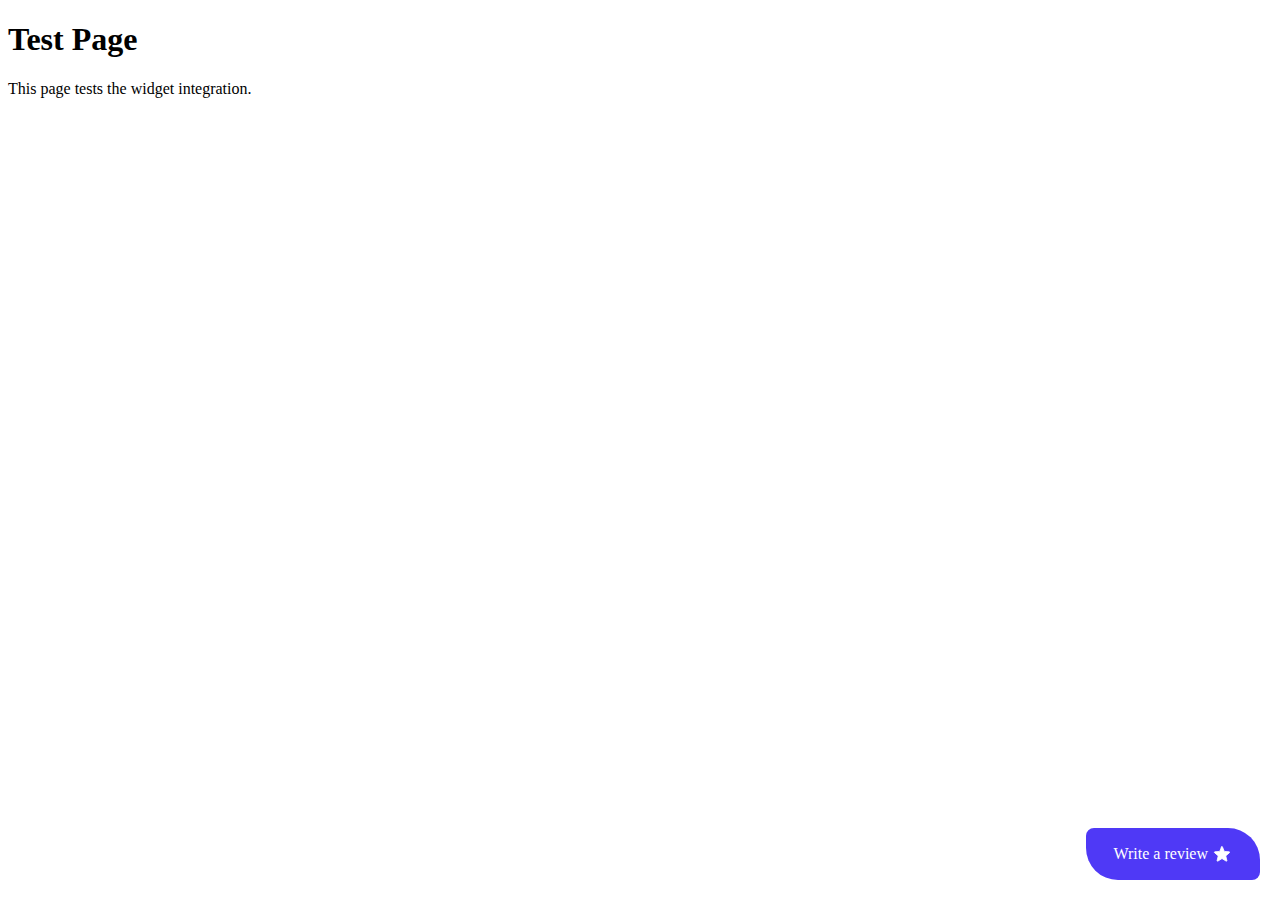
<file: index.html>
<!DOCTYPE html>
<html lang="en">
  <head>
    <meta charset="UTF-8" />
    <title>Widget Test Page</title>
  </head>
  <body>
    <h1>Test Page</h1>
    <p>This page tests the widget integration.</p>

    <script
      async
      src="https://anhdo1896.github.io/test-web-rating/widget.js"
      data-client-key="test-key"
      data-position="bottom"
    ></script>
  </body>
</html>
</file>
